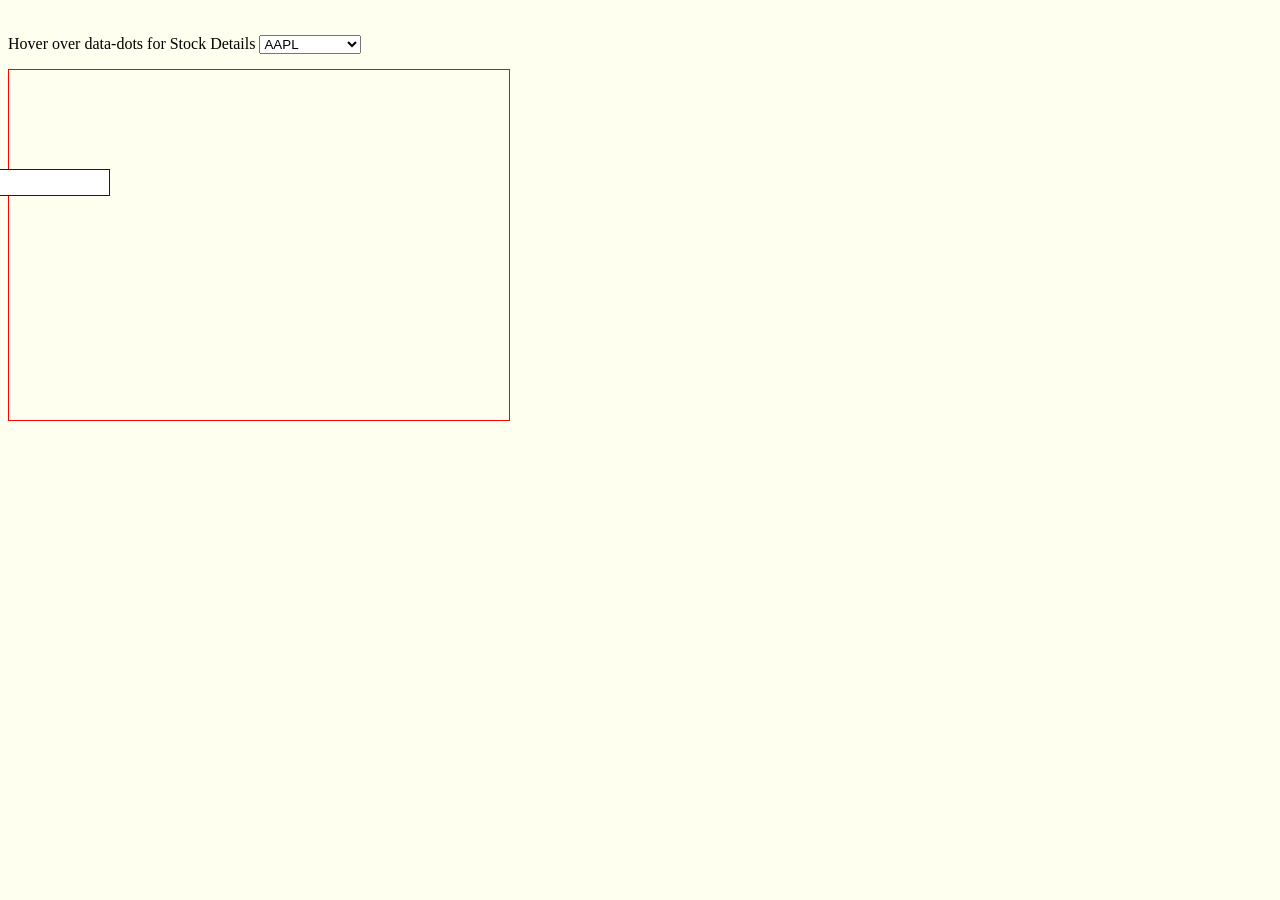
<file: assessment2/index.html>
<html>
	<head>
		<link type="text/css" href="site.css" rel="stylesheet" />
	</head>
	<body>
	<div>
		<label>Hover over data-dots for Stock Details</label>
		<select id="select-company" onchange="getStockDetailsFormGraph(this);">
			<option value="AAPL">AAPL</option>
			<option value="MMM">3M Company</option>
			<option value="ABBV">AbbVie Inc</option>
		</select>
	</div>
	<div id="wrapper">
	    <canvas id="graph" width=500 height=350></canvas>
	    <canvas id="tip" width=300 height=25></canvas>
	</div>
	<script src="stock-tracker.js"></script>
	</body>
</html>
</file>
<file: assessment2/site.css>
body {
    background-color: ivory;
    margin-top:35px;
}
#wrapper {
    position:relative;
    width:800px;
    height:350px;
    margin-top: 15px;
}
canvas {
    border:1px solid red;
}
#tip {
    background-color:white;
    border:1px solid blue;
    position:absolute;
    left:-200px;
    top:100px;
}
</file>
